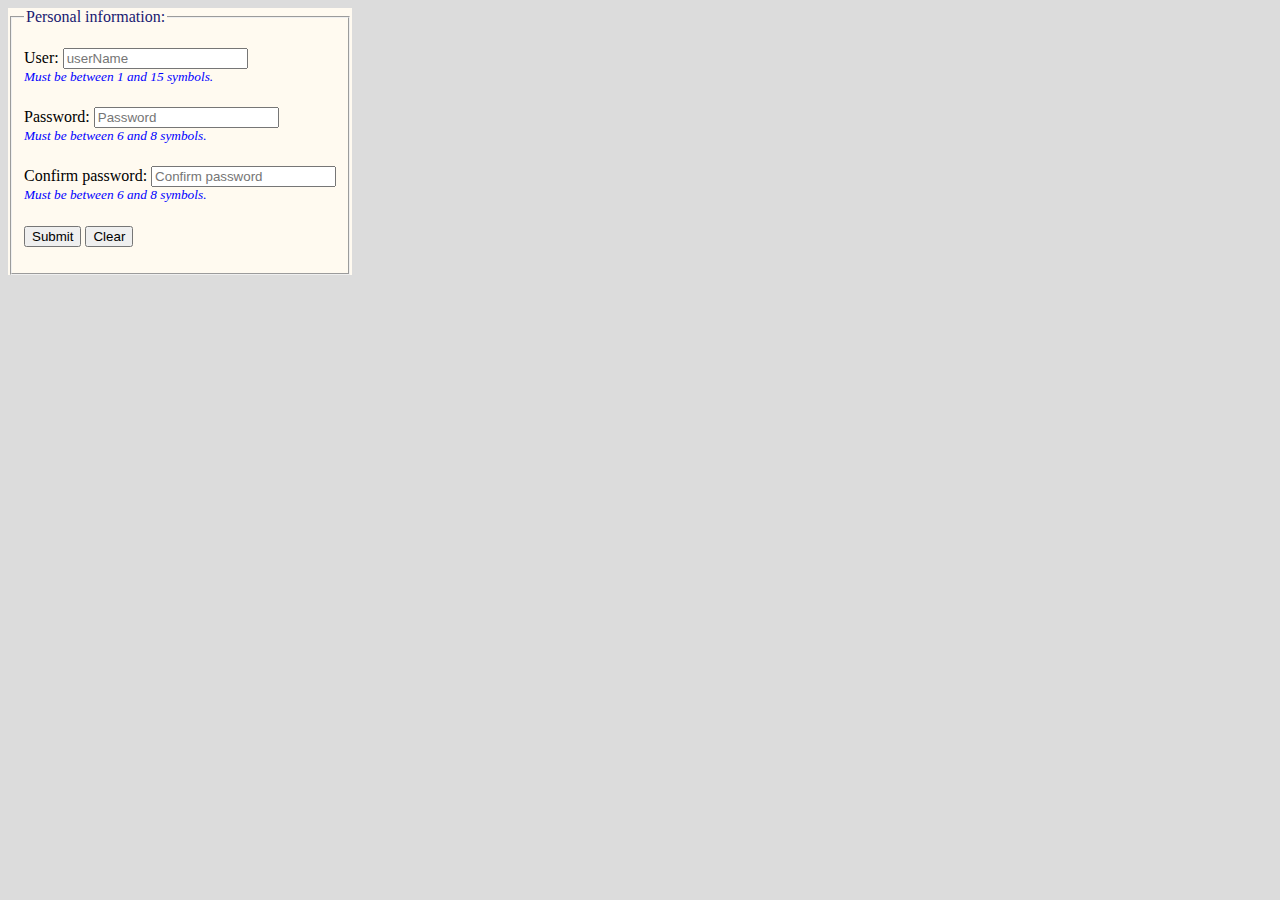
<file: src/main/webapp/registration.html>
<!DOCTYPE html>
<html lang="en">
<head>
    <meta charset="UTF-8">
    <title>Your bank</title>
    <link rel="stylesheet" href="registration.css"/>
</head>
<body>
<form id="form" action="http://localhost:8080/registration" method="get">
    <fieldset>
        <legend style="color: midnightblue">Personal information:</legend>
        <p>

        <div>
            <label for="user" class="dataUser">User:</label>

            <input id="user" class="textField" type="text" pattern="([A-Za-z0-9_]){1,15}$" name="user"
                   placeholder="userName"/>

            <div id="userMessage" class="message"><sup><i> Must be between 1 and 15 symbols.</i></sup></div>
        </div>
        </div>

        </p>

        <p>

        <div>
            <label for="password" class="dataUser">Password:</label>

            <input id="password" class="textField" type="password" pattern="([a-zA-Z0-9]){6,18}$" name="password"
                   placeholder="Password"/>

            <div id="passwordMessage" class="message"><sup><i> Must be between 6 and 8 symbols.</i></sup></div>
        </div>
        </p>
        <p>

        <div>
            <label for="confirmPassword" class="dataUser">Confirm password:</label>

            <input id="confirmPassword" class="textField" type="password" pattern="([a-zA-Z0-9]){6,18}$"
                   name="confirmPassword" placeholder="Confirm password"/>

            <div id="confirmPasswordMessage" class="message"><sup><i> Must be between 6 and 8 symbols.</i></sup></div>
        </div>
        </p>
        <p>
            <input type="submit" name="submit" value="Submit" onclick="validateForm()">
            <input type="reset" name="clear" value="Clear">
        </p>

        </div>

        <div id="errorMessage" style="display: none">

            <strong>Warning!</strong> There are empty fields!

        </div>

        <div id="successMessage" style="display: none">

            <strong>Success!</strong> You have successfully signed!

        </div>
    </fieldset>
</form>

<script>

    var err = 0;

    var additionalFuncs = [
        {
            targetId: "confirmPassword", invoke: function (element, elem) {
            console.log(element.id);
            if (element.value != elem.value) {
                var error = document.getElementById("confirmPasswordMessage");
                error.setAttribute("style", "color: red;");
                err++;
                return false;
            }
            else {
                return true;
            }
        }
        }
    ];


    function validateForm() {
        err = 0;
        var list = document.getElementsByClassName("textField");
        for (var i = 0; i < list.length; i++) {
            var element = list.item(i);
            if (element.value.length == 0) {
                var message = document.getElementById("errorMessage");
                message.setAttribute("style", "display: outside;");
                message.setAttribute("style", "color: red;");
                err++;
                return false;
            } else {
                isValid(element);
            }
            for (var j = 0; j < additionalFuncs.length; j++) {
                if (additionalFuncs[j].targetId == element.id) {
                    var elem = list.item(i - 1);
                    additionalFuncs[j].invoke(element, elem);
                }
            }
        }
        showRegistrationMessage();
    }

    function isValid(element) {
        var pattern = element.getAttribute("pattern");
        var value = element.value;
        console.log(value + " " + pattern);
        var valid = value.search(pattern);
        showMessage(valid, element);
    }

    function showMessage(valid, element) {
        var errorElement = document.getElementById(element.name + "Message");

        if (valid == -1) {
            errorElement.setAttribute("style", "color: red;");
            err++;
            return false;
        } else {
            errorElement.setAttribute("style", "color: green;");
            return true;
        }
    }


    function showRegistrationMessage() {
        if (err == 0) {
            var warning = document.getElementById("errorMessage");
            warning.setAttribute("style", "display: none");
            var message = document.getElementById("successMessage");
            message.setAttribute("style", "display: outside;");
            message.setAttribute("style", "color: green;");
            /*submitform();*/
        }
    }

    /*function submitform()
     {
     document.form.submit();
     /**!/}*/

</script>
</body>
</html>
</file>
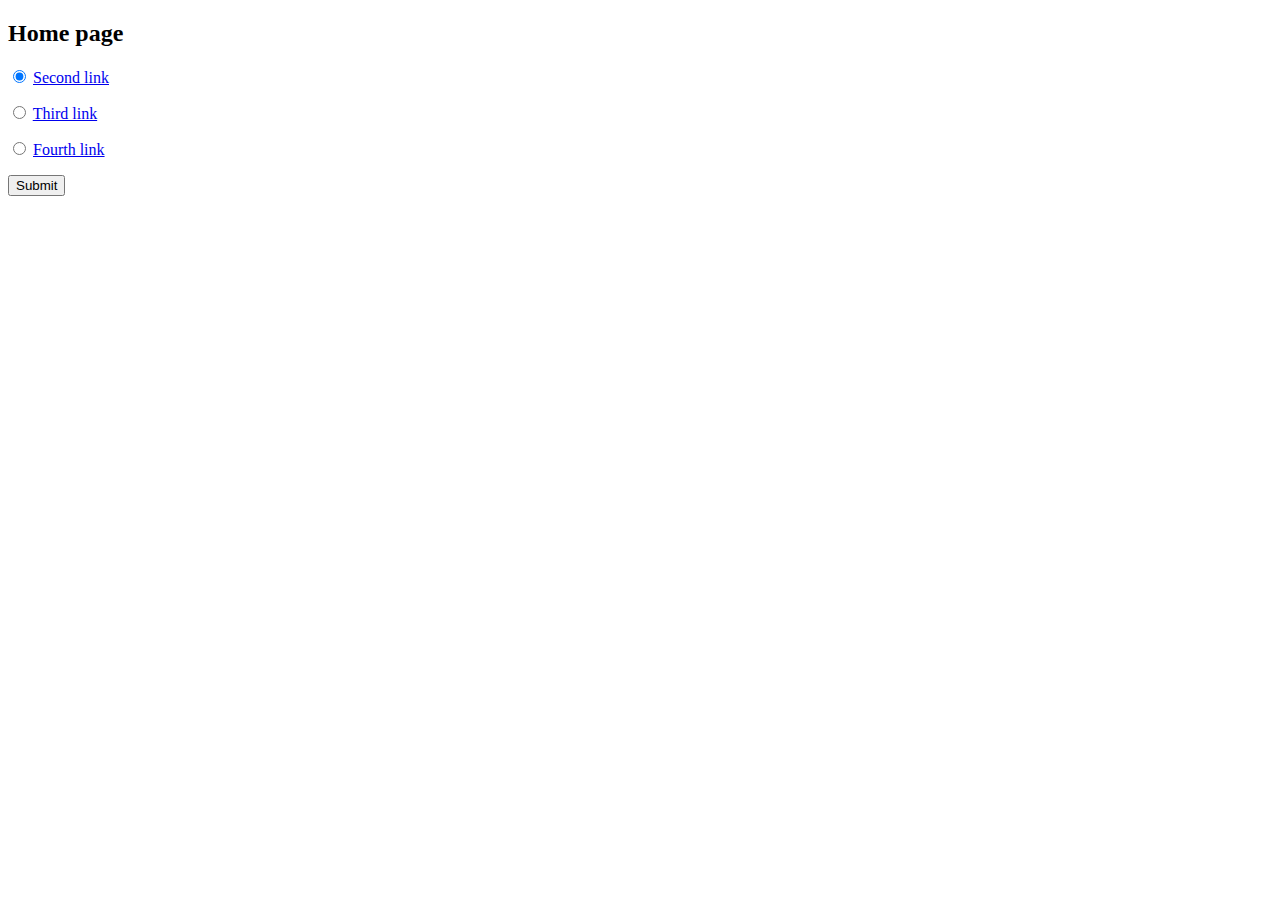
<file: src/main/webapp/WEB-INF/html/task3/firstPage.html>
<!DOCTYPE html>
<html lang="en">
<head>
    <meta charset="UTF-8">
    <title>Home page</title>
</head>
<body>
<h2>Home page</h2>
<form action="/myservlet" method="post">
    <p>
        <input type="radio" name="link" value="Second link" checked/>
        <a href="myservlet?link=second_link">Second link</a></p>
    <p>
        <input type="radio" name="link" value="Third link"/>
        <a href="myservlet?link=third_link" >Third link</a></p>
    <p>
        <input type="radio" name="link" value="Fourth link"/>
        <a href="myservlet?link=fourth_link" >Fourth link</a></p>
    <p>
        <input type="submit" value="Submit"></p>
</form>
</body>
</html>
</file>
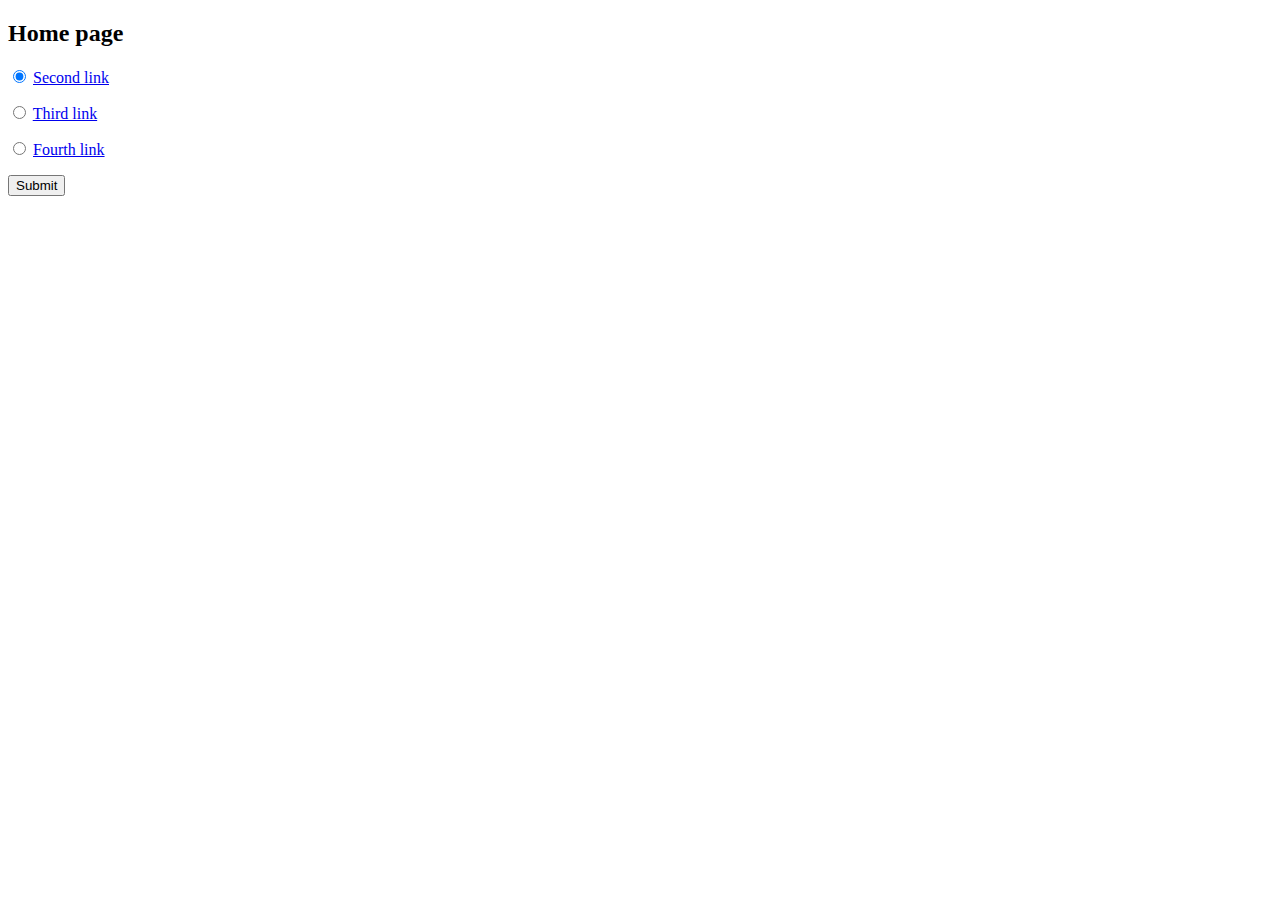
<file: src/main/java/com/clouway/servlets/task3/html/firstPage.html>
<!DOCTYPE html>
<html lang="en">
<head>
    <meta charset="UTF-8">
    <title>Home page</title>
</head>
<body>
<h2>Home page</h2>
<form action="http://localhost:8080/myservlet" method="post">
    <p>
        <input type="radio" name="link" value="Second link" checked/>
        <a href="myservlet?link=second_link">Second link</a></p>
    <p>
        <input type="radio" name="link" value="Third link"/>
        <a href="myservlet?link=third_link" >Third link</a></p>
    <p>
        <input type="radio" name="link" value="Fourth link"/>
        <a href="myservlet?link=fourth_link" >Fourth link</a></p>
    <p>
        <input type="submit" value="Submit"></p>
</form>
</body>
</html>
</file>
<file: src/main/webapp/registration.css>
.textField {
    text-align: left;
}

form {
    background-color: floralwhite;
    position: absolute;
}

.message{
    text-align: left;
    color: blue;
}
body{
    background-color: gainsboro;
}
</file>
